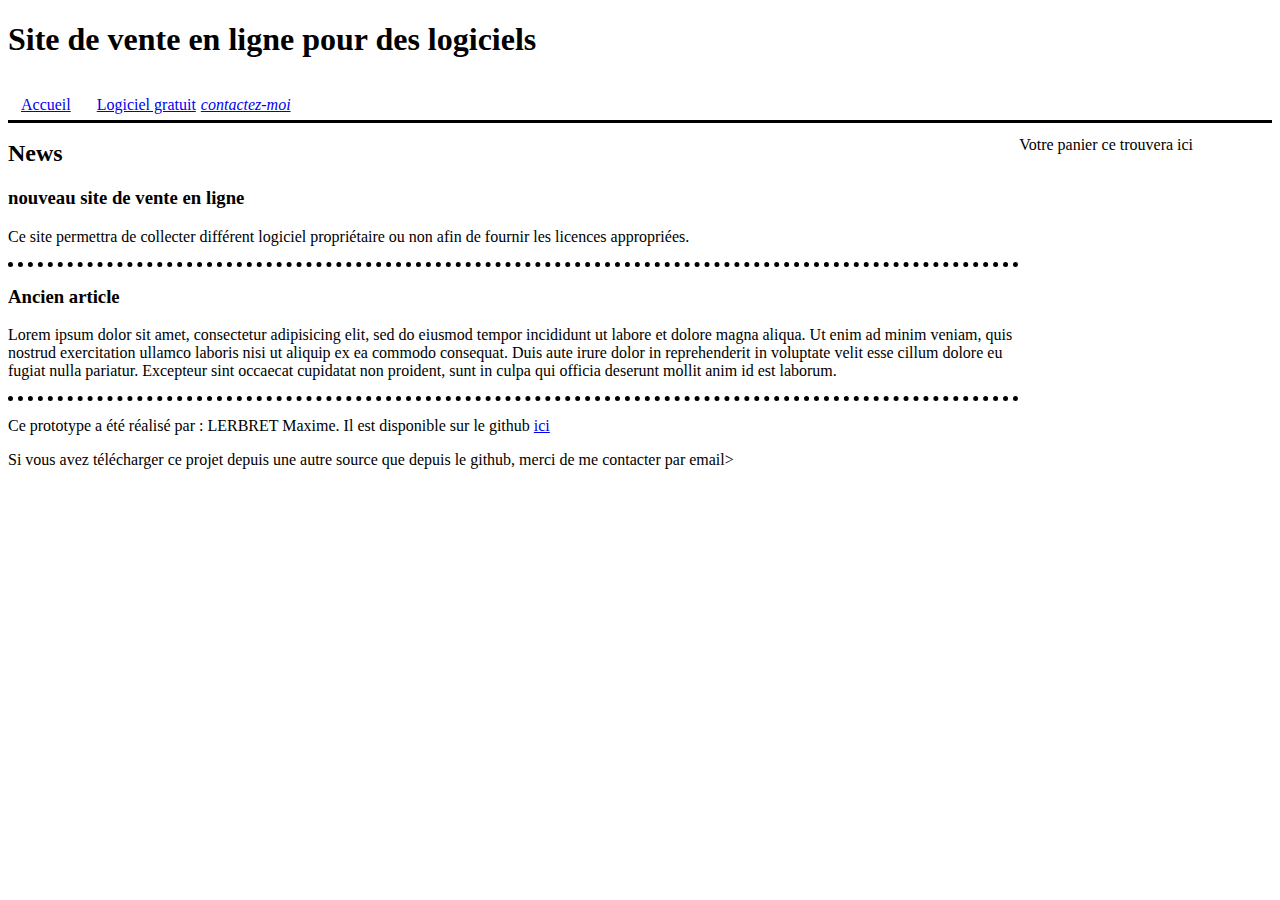
<file: index.html>
<!doctype html>
<html>
  <head lang="fr">
    <meta charset="UTF-8">
    <meta name="description" content="Site de vente en ligne pour de logiciel">
    <meta name="keywords" content="HTML,CSS">
    <meta name="author" content="LERBRET Maxime">
    <link rel="stylesheet" href="main.css">
    <title>Site de vente en ligne</title>
  </head>
  <body>
    <!--Define the header file -->
    <header>
      <H1>Site de vente en ligne pour des logiciels</H1>
      <!-- Define the menu ( with some CSS ) -->
      <nav>
        <menu id="menu">
          <li class="bouton_gauche"><a href="index.html">Accueil</a>
          <li class="bouton_gauche"><a href="soft.html">Logiciel gratuit</a>
          <!--Allow sending email -->
          <address class="bouton_droite">
            <a href="mailto:kedorev@gmail.com">contactez-moi</a>
          </address>
        </menu>
      </nav>
    </header>

    <!-- possibilité d'ajouter une séparation avec la balise <hr> mais ajout dans le css car visuel
    <hr>
    -->
    <main>
      <!-- Section des article -->
      <section>
        <!-- titres de la section -->
        <H2>News</H2>
        <article>
          <H3>nouveau site de vente en ligne</H3>
          <p>Ce site permettra de collecter différent logiciel propriétaire ou non afin de fournir les <span class="bold">licences appropriées</span>.</p>
        </article>
        <article>
          <H3>Ancien article</H3>
          <p>Lorem ipsum dolor sit amet, consectetur adipisicing elit, sed do eiusmod tempor incididunt ut labore et dolore magna aliqua. Ut enim ad minim veniam, quis nostrud exercitation ullamco laboris nisi ut aliquip ex ea commodo consequat. Duis aute irure dolor in reprehenderit in voluptate velit esse cillum dolore eu fugiat nulla pariatur. Excepteur sint occaecat cupidatat non proident, sunt in culpa qui officia deserunt mollit anim id est laborum.</p>
        </article>
      </section>
      <!-- Section a droite lié au css -->
      <aside>
        <div id="panier">
          <p>Votre panier ce trouvera ici</p>
        </diV>
      </aside>
    </main>
    <!-- Information relatif au site -->
    <footer>
      <p>Ce prototype a été réalisé par : LERBRET Maxime. Il est disponible sur le github <a href="https://github.com/kedorev/TP1-BaseHTML.git">ici</a></p>
      <p>Si vous avez télécharger ce projet depuis une autre source que depuis le github, merci de me contacter par email></p>
    </footer>
  </body>
</html>
</file>
<file: main.css>
menu#menu
{
  width : 1024px;
  height : 30px;
  margin : 2em 0 0 0;
  padding : 0;
  list-style-type : none;
}

menu#menu li
  {
  padding : 0 0.5em;
  line-height : 30px;
}



menu#menu li.bouton_gauche
{
  float : left;
  margin-left: 5px;
  margin-right: 5px;
}

menu#menu address.bouton_droite
{
  float : right;
  margin-left: 5px;
  margin-right: 5px;
}


menu#menul a:hover { text-decoration : underline; }
menu#menul a:visited { text-decoration : underline; }

section
{
  display: inline-block;
  width: 80%;
  float: left;
}

aside
{
  width: 20%;
  float: right;
}

footer
{
  float: left;
  display: block;
}

article
{
  border-style: none;
  border-bottom: thick dotted #000000
}

main
{
  border-style: none;
  border-bottom: solid #000000
}
</file>
